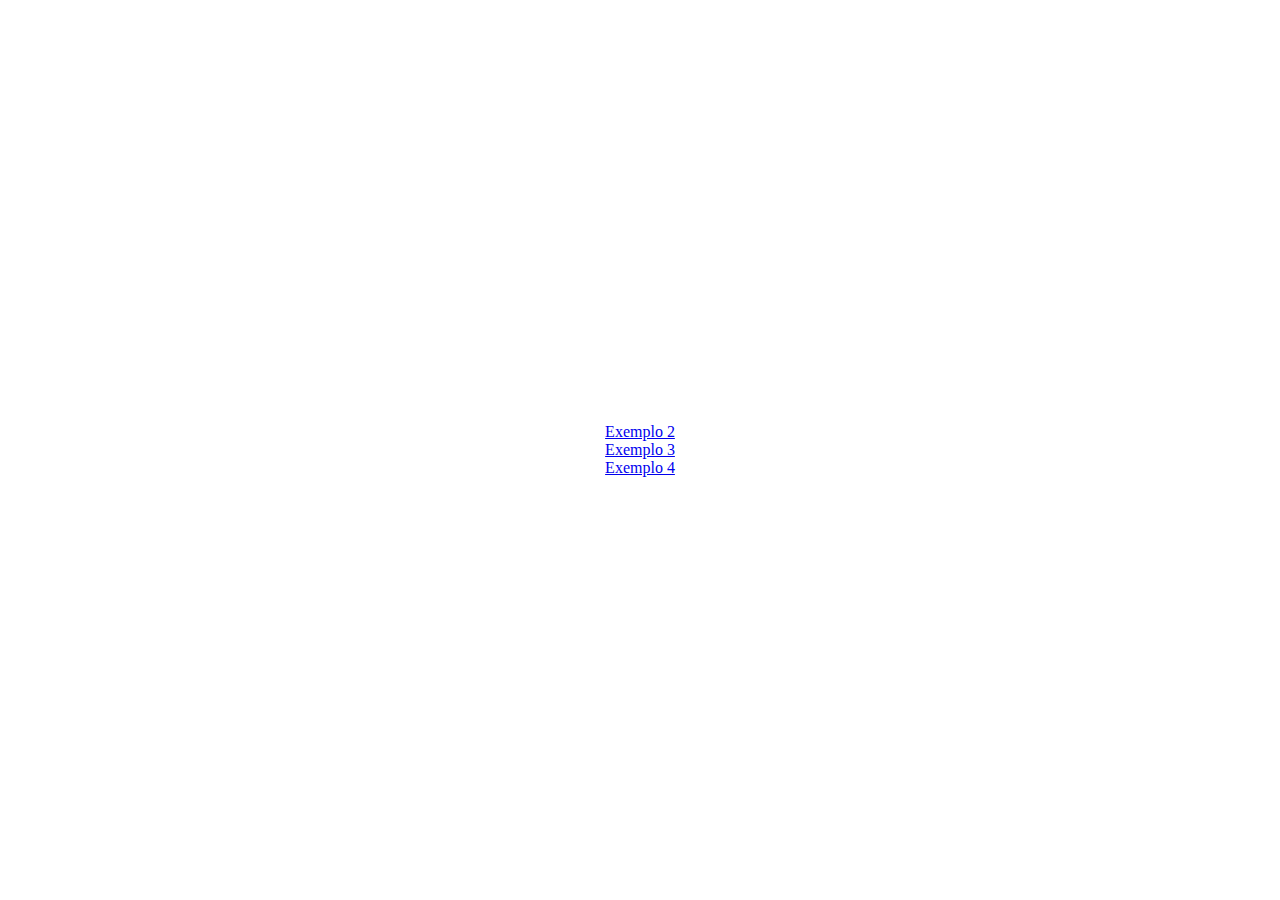
<file: index.html>
<!DOCTYPE html>
<html lang="pt-br">

<head>
    <meta charset="UTF-8">
    <meta name="viewport" content="width=device-width, initial-scale=1.0">
    <title>Exemplo Função</title>
    <link rel="stylesheet" href="style.css">
</head>

<body>
    <a href="exemplo-funcao2.html">Exemplo 2</a>
    <a href="exemplo-funcao3.html">Exemplo 3</a>
    <a href="exemplo-funcao4.html">Exemplo 4</a>
    <script>
        // Criando um exmeplo de procedimento
        function exibirMensagem() {
            alert("Olá Mundo!");
        }

        function calcularSubtracao() {
            let n1 = parseInt(prompt("Digite um Número"));
            let n2 = parseInt(prompt("Digite um Número"));

            let total = n1 - n2

            console.log(`O resultado é ${total}`)
        }

        function calcularSoma(valor1, valor2) {
            return valor1 + valor2;
        }

        exibirMensagem();
        calcularSubtracao();
        console.log(`O resultado é ${calcularSoma(7,7)}`)
    </script>
</body>

</html>
</file>
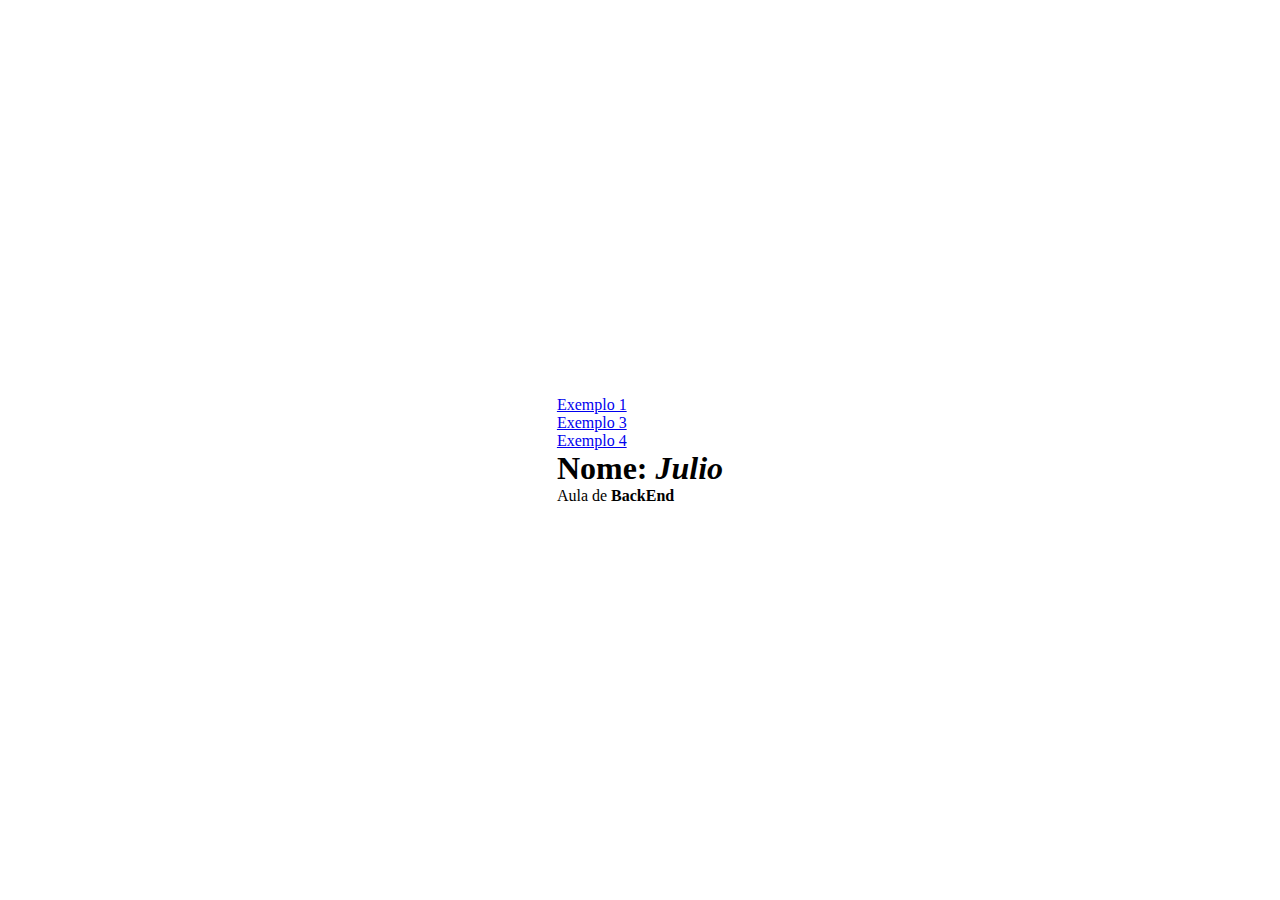
<file: exemplo-funcao2.html>
<!DOCTYPE html>
<html lang="pt-br">

<head>
    <meta charset="UTF-8">
    <meta name="viewport" content="width=device-width, initial-scale=1.0">
    <title>Exemplo Função 2</title>
    <link rel="stylesheet" href="style.css">
</head>

<body>
    <a href="index.html">Exemplo 1</a>
    <a href="exemplo-funcao3.html">Exemplo 3</a>
    <a href="exemplo-funcao4.html">Exemplo 4</a>

    <h1>Nome: <i id="nome"></i> </h1>
    <span>Aula de <b id="disciplina"></b> </span>

    <script>
        document.getElementById("nome").innerHTML = "Julio";
        document.getElementById("disciplina").innerHTML = "BackEnd";
    </script>
</body>

</html>
</file>
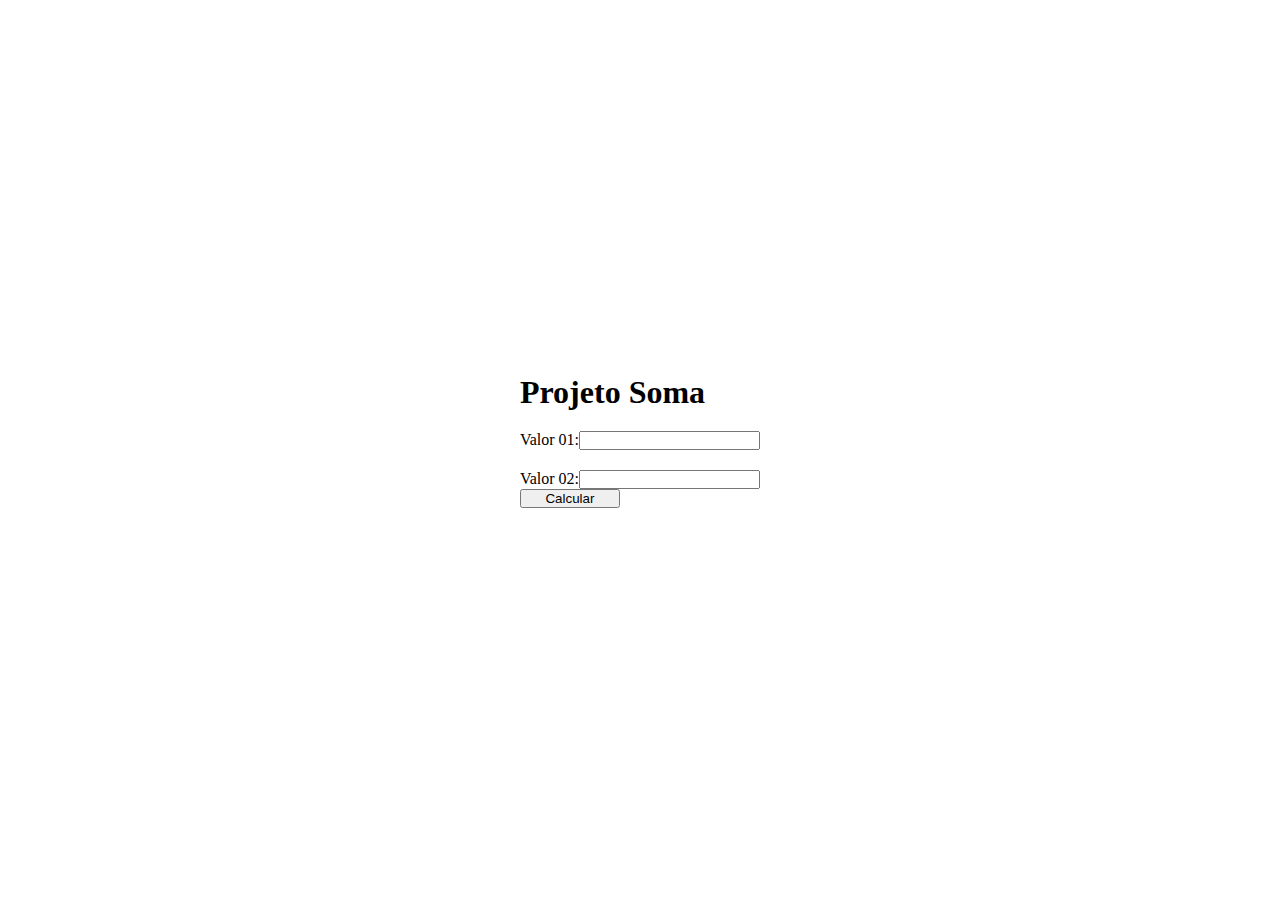
<file: exemplo-funcao3.html>
<!DOCTYPE html>
<html lang="pt-br">

<head>
    <meta charset="UTF-8">
    <meta name="viewport" content="width=device-width, initial-scale=1.0">
    <title>Exemplo Função 3</title>
    <link rel="stylesheet" href="style.css">
</head>

<body>
    <h1>Projeto Soma</h1>
    <div class="valor1">
        <p>Valor 01:</p>
        <input type="text" name="" id="">
    </div>
    <div class="valor2">
        <p>Valor 02:</p>
        <input type="text" name="" id="">
    </div>

    <button>Calcular</button>
    <br>
    <p></p>
</body>

</html>
</file>
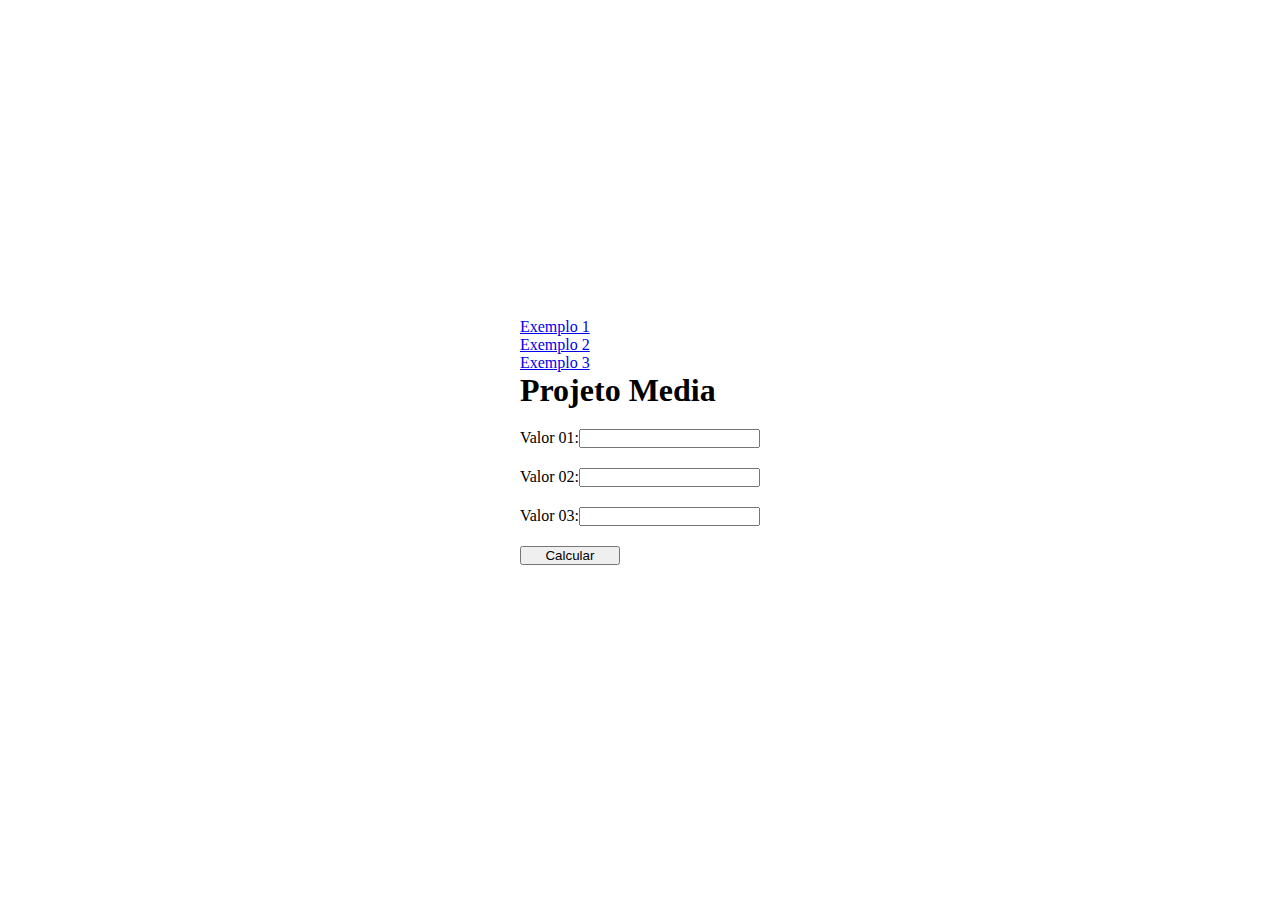
<file: exemplo-funcao4.html>
<!DOCTYPE html>
<html lang="pt-br">

<head>
    <meta charset="UTF-8">
    <meta name="viewport" content="width=device-width, initial-scale=1.0">
    <title>Exemplo Função 3</title>
    <link rel="stylesheet" href="style.css">
</head>

<body>
    <a href="index.html">Exemplo 1</a>
    <a href="exemplo-funcao2.html">Exemplo 2</a>
    <a href="exemplo-funcao3.html">Exemplo 3</a>
    <h1>Projeto Media</h1>
    <div class="valor1">
        <p>Valor 01:</p>
        <input type="text" name="" id="n1">
    </div>
    <div class="valor2">
        <p>Valor 02:</p>
        <input type="text" name="" id="n2">
    </div>

    <div class="valor3">
        <p>Valor 03:</p>
        <input type="text" name="" id="n3">
    </div>

    <button id="botaoCalcular">Calcular</button>
    <br>
    <p id="resultado"></p>

    <script>
        const botaoCalcular = document.getElementById('botaoCalcular');
        const areaResultado = document.getElementById('resultado');

        botaoCalcular.addEventListener('click',
            function calcular() {
                let n1 = parseInt(document.getElementById('n1').value)
                let n2 = parseInt(document.getElementById('n2').value)
                let n3 = parseInt(document.getElementById('n3').value)

                let media = (n1 + n2 + n3) / 3;

                const novoParagrafo = document.createElement('p');
                novoParagrafo.textContent = `MÉDIA: ${media}`
                const elementoResultado = document.getElementById('resultado');
                elementoResultado.appendChild(novoParagrafo);
            }
        )
    </script>
</body>

</html>
</file>
<file: style.css>
* {
    margin: 0;
    padding: 0;
    box-sizing: border-box;
}

body {
    height: 100vh;
    display: grid;
    place-content: center;
}

.valor1 {
    display: flex;
    padding-top: 20px;
}

.valor2 {
    display: flex;
    padding-top: 20px;
}

.valor3 {
    display: flex;
    padding-top: 20px;
    padding-bottom: 20px;
}

button {
    width: 100px;
}
</file>
